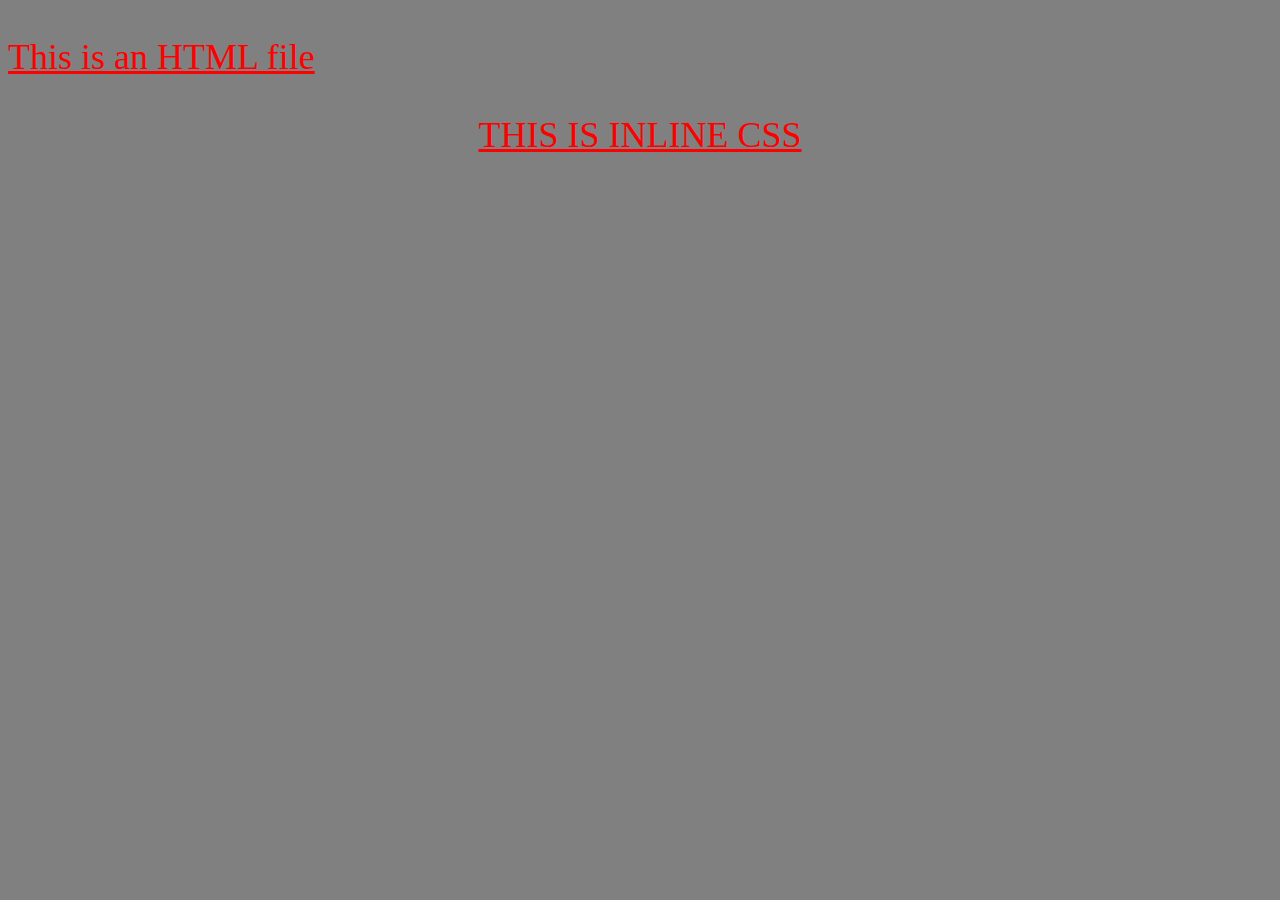
<file: 05-css/html/index.html>
<!DOCTYPE html >
<html>
  <head>
    <link rel="stylesheet" href="style.css"/>
    <style>
      p{
          color: red;
          text-decoration:underline;
      }
    </style>
  </head>
  <body style="background-color:gray">
    <p>This is an HTML file</p>
    <p style="text-align:center;text-transform:uppercase;">this is inline css</p>
  </body>
</html>
</file>
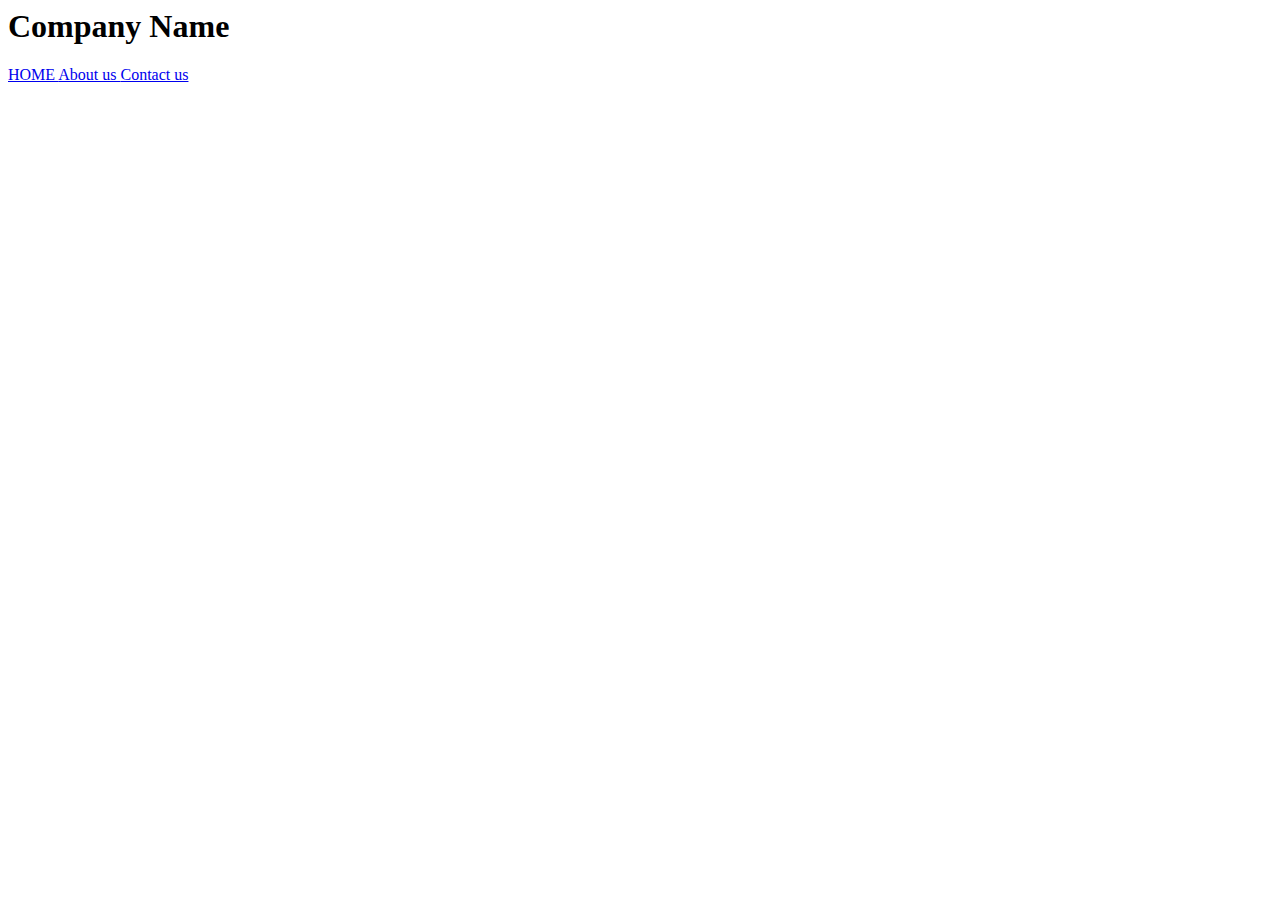
<file: 09-include/html/index.html>
<html>
  <head>
    <title>includes in pug</title>
  </head>
  <body>
    <h1>Company Name </h1>
    <nav> <a href="index.html">HOME </a><a href="about.html">About us </a><a href="#">Contact us</a></nav>
  </body>
</html>
</file>
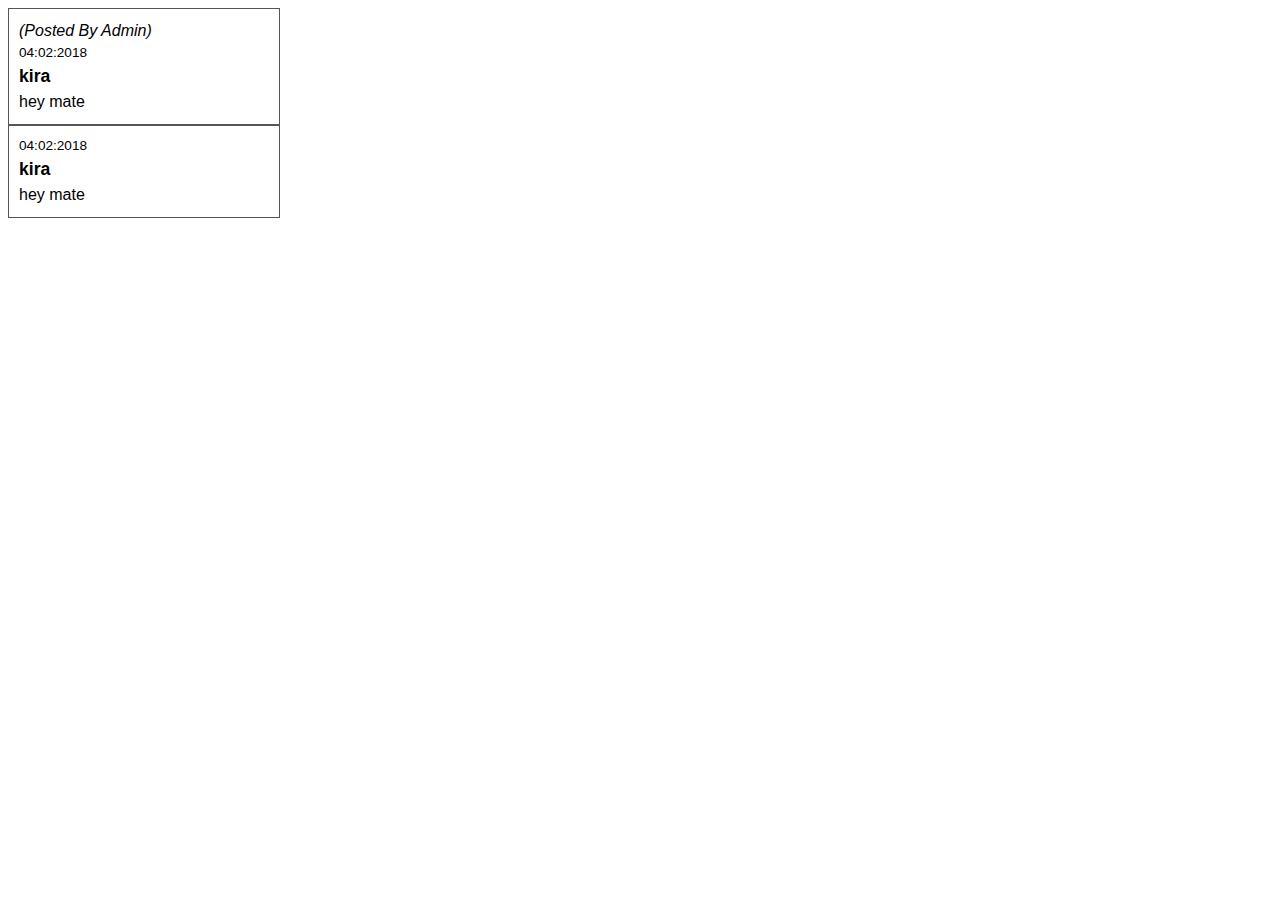
<file: 10-mixins/html/index.html>
<html> 
  <head> 
    <title>mixins in pug</title>
    <style>
      .comment {
          font-family: sans-serif;
          line-height: 1.5;
          padding:10px;
          border: 1px solid #555;
          width: 250px;
          }
      .date { font-size: 85%}
      .author{ font-size: 110%; font-weight: bold;}
      .text{font-size:100%;}
    </style>
  </head>
  <body>
    <div class="comment"><em>(Posted By Admin)</em>
      <div class="date">04:02:2018</div>
      <div class="author">kira</div>
      <div class="text">hey mate</div>
    </div>
    <div class="comment">
      <div class="date">04:02:2018</div>
      <div class="author">kira</div>
      <div class="text">hey mate</div>
    </div>
  </body>
</html>
</file>
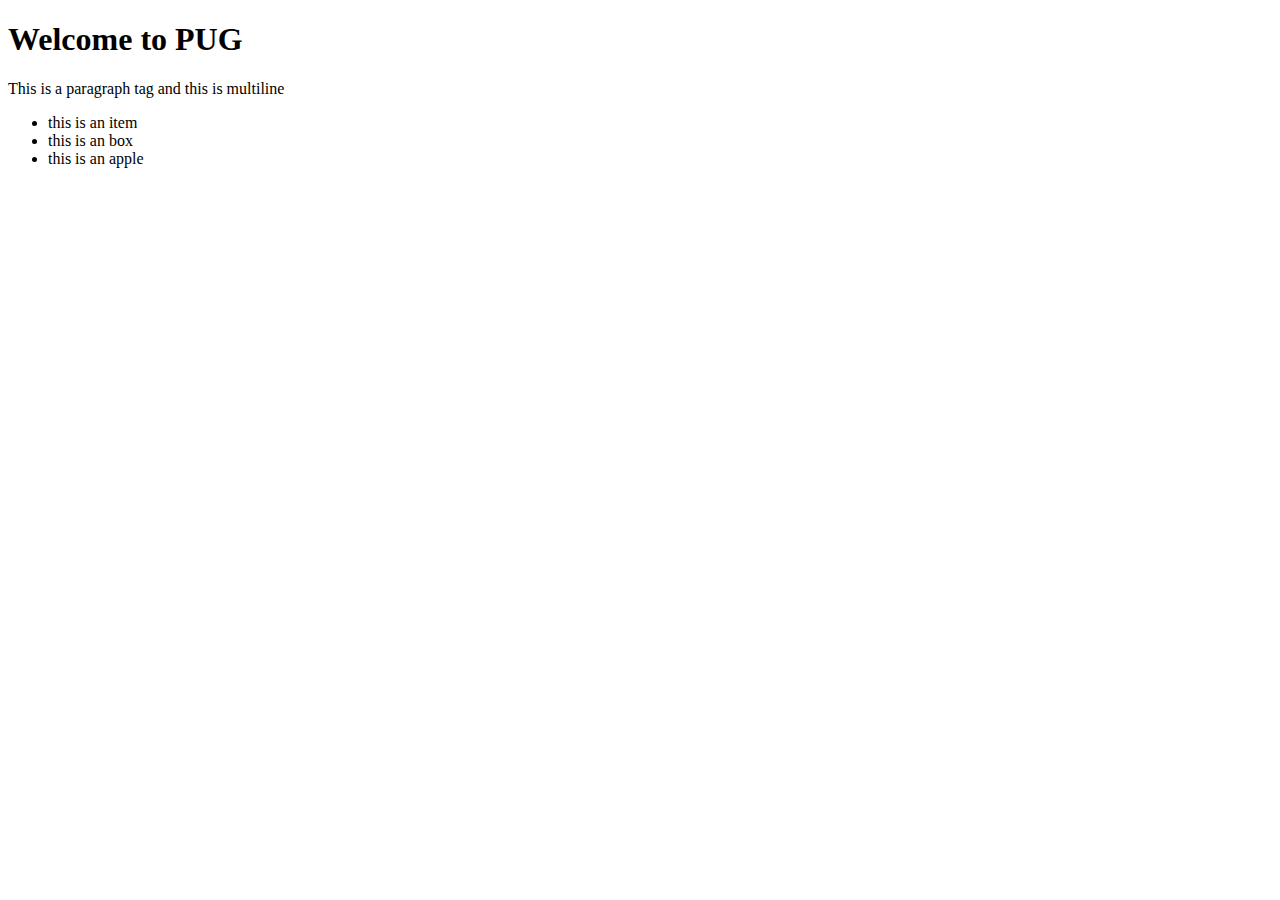
<file: 2-basics-intro/html/index.html>
<!DOCTYPE html >
<html>
  <head></head>
  <body>
    <h1>Welcome to PUG</h1>
    <p>
      This is a paragraph tag
      and this is multiline
    </p>
    <ul>
      <li>this is an item </li>
      <li>this is an box </li>
      <li>this is an apple</li>
    </ul>
  </body>
</html>
</file>
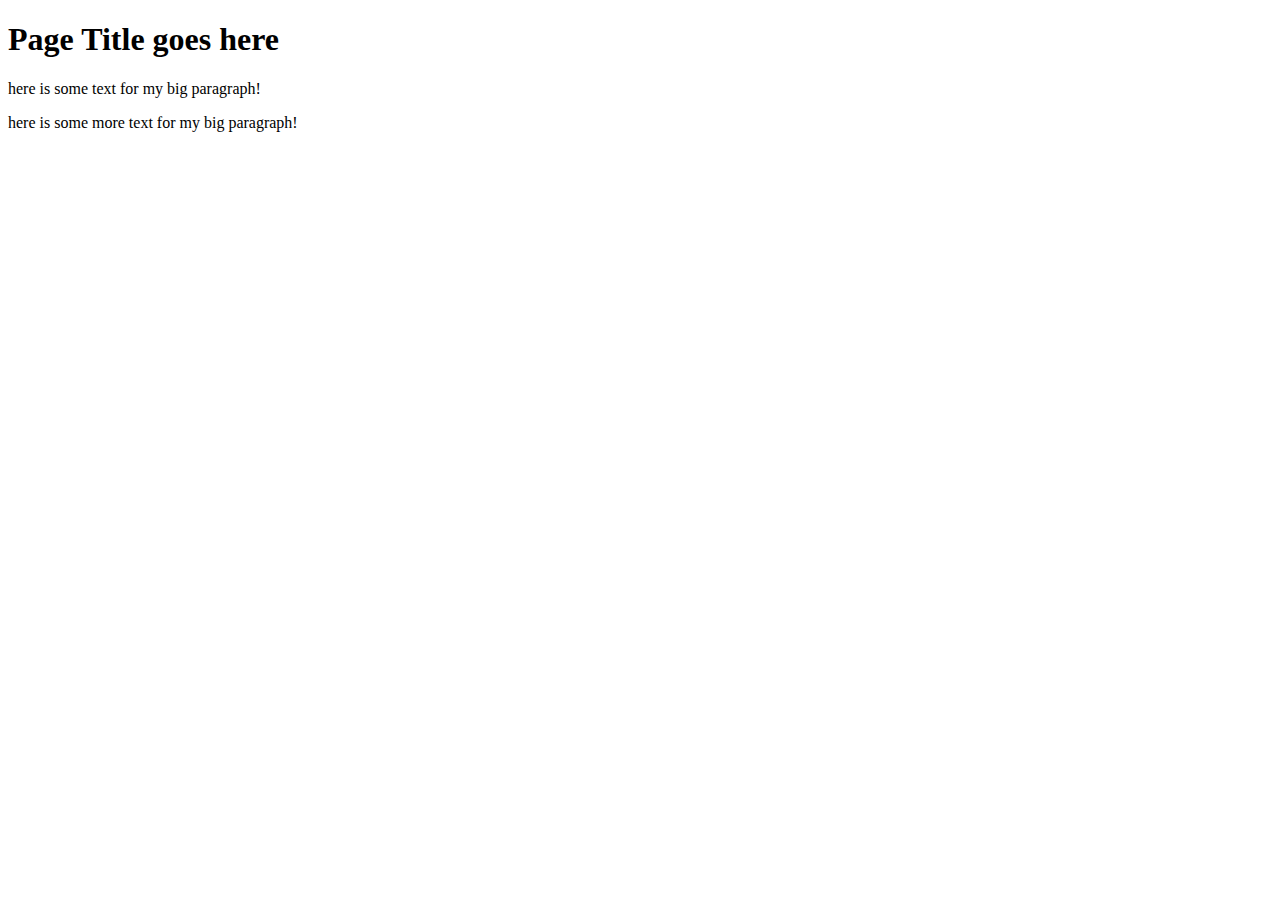
<file: 3-classes-id/html/index.html>
<!DOCTYPE html >
<html>
  <head></head>
  <body>
    <h1 id="pageTitle">Page Title goes here</h1>
    <p class="big-para">
      here is some text for 
      my big paragraph!
    </p>
    <p class="big-para">
      here is some more text for 
      my big paragraph!
    </p>
    <div class="diplsy-box"></div>
  </body>
</html>
</file>
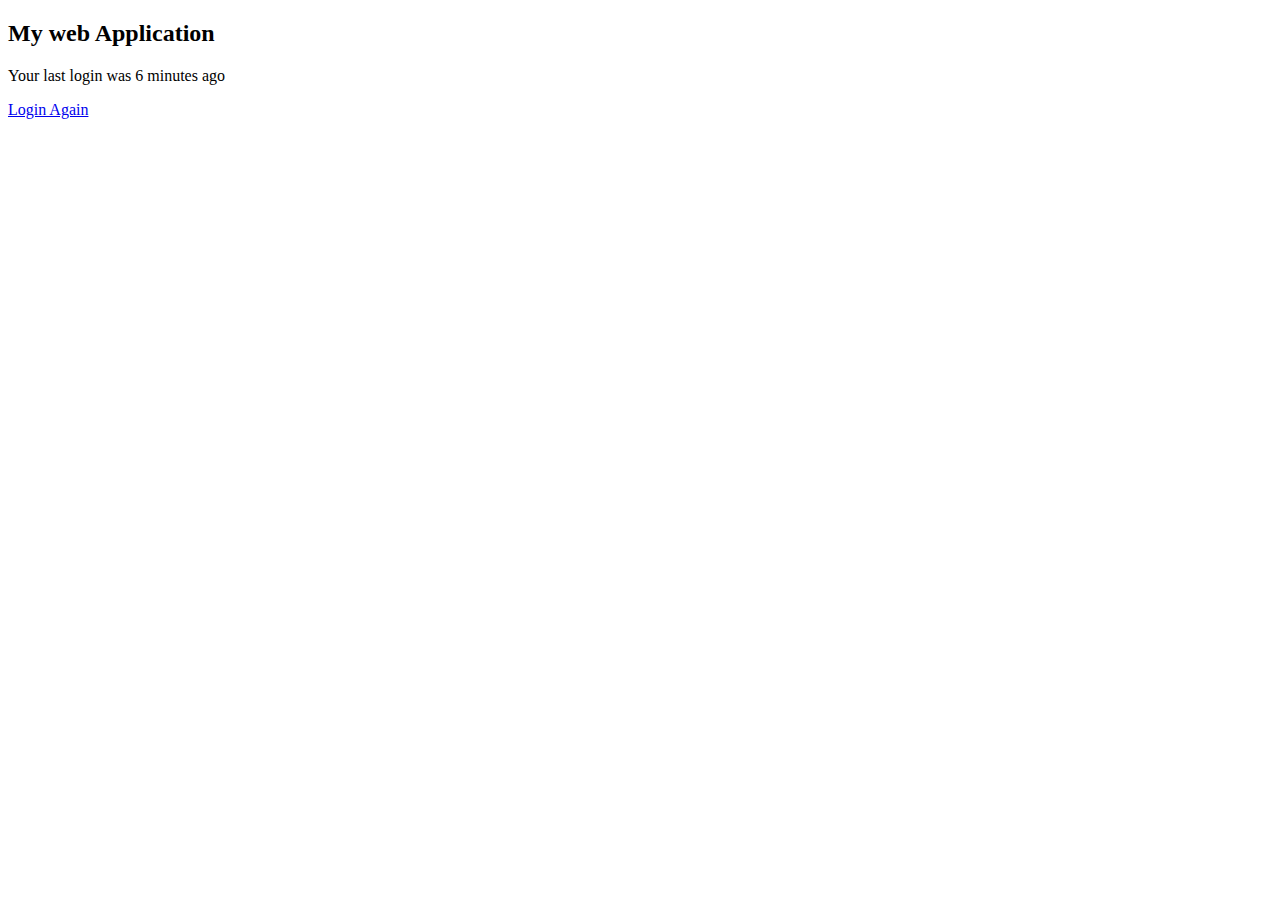
<file: 07-conditions/conditions/html/index.html>
<!DOCTYPE html >
<html>
  <head>
    <title>Conditional in pug</title>
  </head>
  <body>
    <h2>My web Application</h2>
    <p>Your last login was  6 minutes ago</p>
    <p> <a href="/login">Login Again</a></p>
  </body>
</html>
</file>
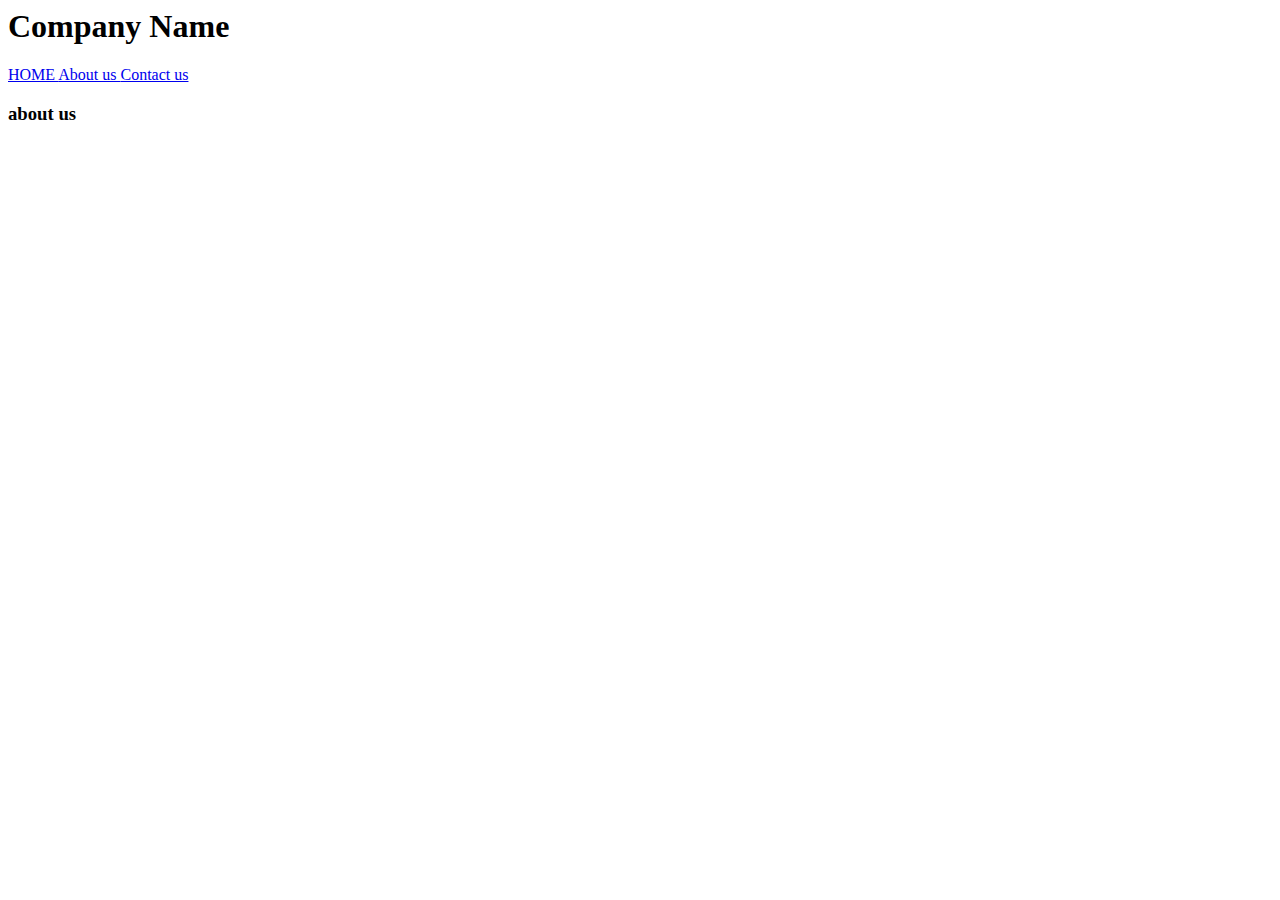
<file: 09-include/html/about.html>
<html>
  <head>
    <title>About - include in pug</title>
  </head>
  <body>
    <h1>Company Name </h1>
    <nav> <a href="index.html">HOME </a><a href="about.html">About us </a><a href="#">Contact us</a></nav>
    <h3>about us</h3>
  </body>
</html>
</file>
<file: 05-css/html/style.css>
body{
    background-color: black;
    font-size: 36px;
    color: aliceblue;
}
</file>
